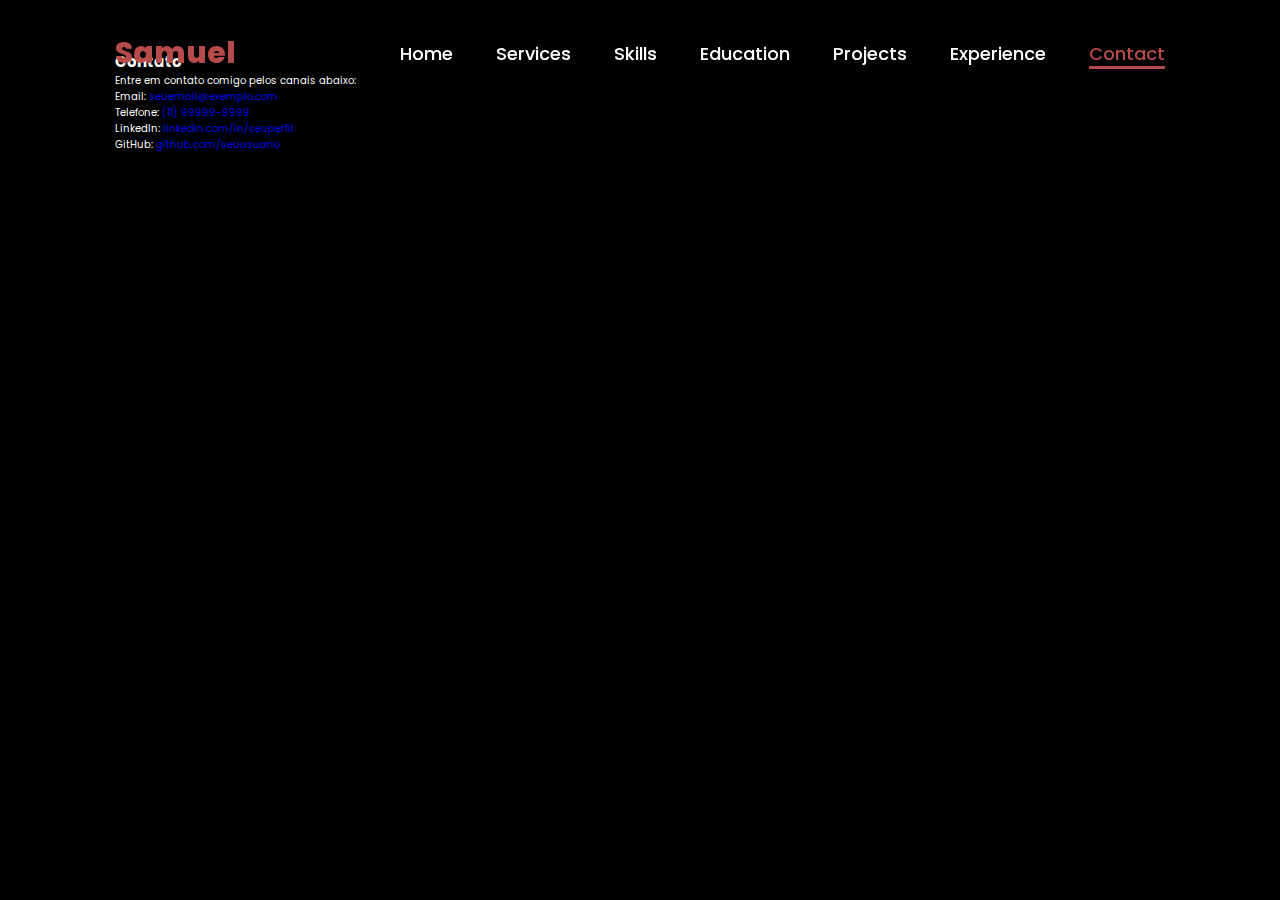
<file: contact.html>
<!doctype html>
<html lang="englesh">
  <head>
    <meta charset="UTF-8" />
    <title>contact-portifolio</title>
    <link rel="stylesheet" href="main.css" />
  </head>
  <body>
    <header>
      <a href="#" class="logo">Samuel</a>

      <nav>
        <a href="index.html"> Home</a>
        <a href="services.html">Services</a>
        <a href="skills.html">Skills</a>
        <a href="education.html">Education</a>
        <a href="projects.html">Projects</a>
        <a href="experiences.html">Experience</a>
        <a href="contact.html" class="active">Contact</a>
      </nav>
    </header>
    <section>
      <div class="contact-section">
        <h2>Contato</h2>

        <div class="contact-block">
          <p>Entre em contato comigo pelos canais abaixo:</p>

          <div class="contact-item">
            <span class="label">Email:</span>
            <a href="mailto:seuemail@exemplo.com">seuemail@exemplo.com</a>
          </div>

          <div class="contact-item">
            <span class="label">Telefone:</span>
            <a href="tel:+5511999999999">(11) 99999-9999</a>
          </div>

          <div class="contact-item">
            <span class="label">LinkedIn:</span>
            <a href="https://linkedin.com/in/seuperfil" target="_blank"
              >linkedin.com/in/seuperfil</a
            >
          </div>

          <div class="contact-item">
            <span class="label">GitHub:</span>
            <a href="https://github.com/seuusuario" target="_blank"
              >github.com/seuusuario</a
            >
          </div>
        </div>
      </div>
    </section>
  </body>
</html>
</file>
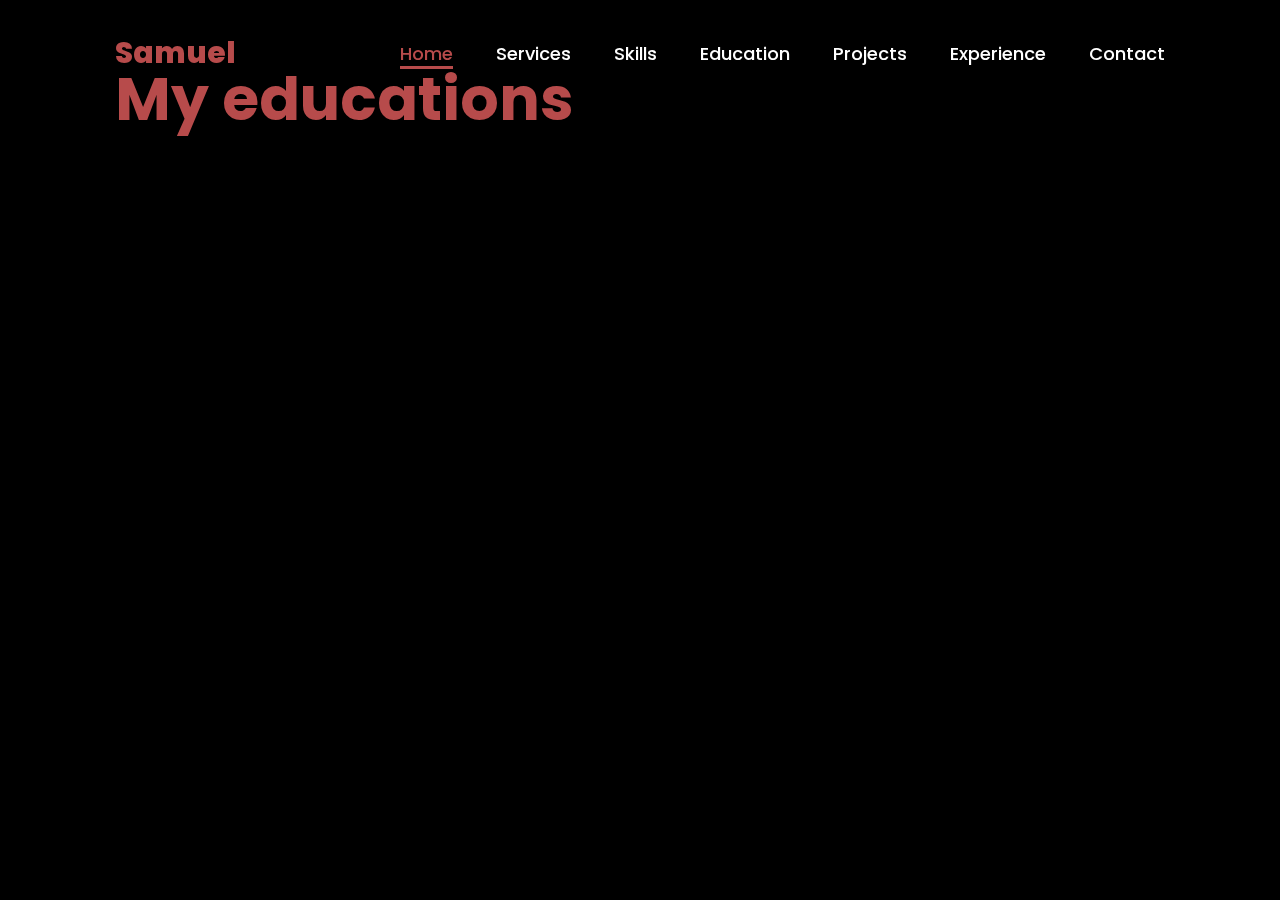
<file: education.html>
<!doctype html>
<html lang="pt-br">
  <head>
    <meta charset="UTF-8" />
    <title>education-portifolio</title>
    <link rel="stylesheet" href="main.css" />
  </head>
  <body>
    <header>
      <a href="#" class="logo">Samuel</a>

      <nav>
        <a href="index.html" class="active"> Home</a>
        <a href="services.html">Services</a>
        <a href="skills.html">Skills</a>
        <a href="education.html">Education</a>
        <a href="projects.html">Projects</a>
        <a href="experiences.html">Experience</a>
        <a href="contact.html">Contact</a>
      </nav>
    </header>
    <section class="education">
      <div class="education-content">
        <h1>My educations</h1>
        <p></p>
      </div>
    </section>
  </body>
</html>
</file>
<file: main.css>
@import url("https://fonts.googleapis.com/css2?family=Poppins:wght@100;200;300;400;500;600&display=swap");

* {
  margin: 0;
  padding: 0;
  box-sizing: border-box;
  text-decoration: none;
  border: none;
  outline: none;
  font-family: "Poppins", sans-serif;
}
html {
  font-size: 62.5%;
}

body {
  width: 100%;
  height: 100vh;
  overflow-x: hidden;
  background-color: black;
  color: white;
}

header {
  margin-top: 20px;
  position: fixed;
  top: 0;
  left: 0;
  width: 100%;
  padding: 1rem 9%;
  background-color: transparent;
  filter: drop-shadow(10px);
  display: flex;
  justify-content: space-between;
  align-items: center;
  z-index: 100;
}
nav a {
  font-size: 1.8rem;
  color: white;
  margin-left: 4rem;
  font-weight: 500;
  transition: 0.3s ease;
  border-bottom: 3px solid transparent;
}

nav a:hover,
nav a.active {
  color: #B74B4B;
  border-bottom: 3px solid #B74B4B;
}

@media (max-width: 995px) {
  nav {
    position: absolute;
    display: none;
    top: 0;
    right: 0;
    width: 40%;
    border-left: 3px solid #B74B4B;
    border-bottom: 3px solid #B74B4B;
    border-bottom-left-radius: 2rem;
    padding: 1rem solid;
    background-color: #161616;
    border-top: 0.1rem solid rgba(0, 0, 0, 0.1);
  }

  nav.active {
    display: block;
  }

  nav a {
    display: block;
    font-size: 2rem;
    margin: 3rem 0;
  }

  nav a:hover,
  nav a.active {
    padding: 1rem;
    border-radius: 0.5rem;
    border-bottom: 0.5rem solid #B74B4B;
  }
}
.home {
  display: flex;
  justify-content: center;
  align-items: center;
  gap: 8rem;
  background-color: black;
}
.logo {
  font-size: 3rem;
  color: #B74B4B;
  font-weight: 800;
  cursor: pointer;
  transition: 0.5s ease;
}
.education {
  justify-content: center;
  gap: 8rem;
  background-color: black;
}
.education .education-content h1 {
  font-size: 6rem;
  font-weight: 700;
  line-height: 1.3;
  color: #B74B4B;
  justify-content: center;
  padding-top: 10px;
}
section {
  min-height: 100vh;
  padding: 5rem 9% 5rem;
}
.education-content p {
  font-size: 1.6rem;
  padding: 10px;
}
.education-imgs {
  border-radius: 5%;
  padding: 2px;
  display: block;
}
.education-imgs img {
  position: relative;
  width: 26vw;
  border-radius: 5%;
  box-shadow: 0 0 25px solid #B74B4B;
  cursor: pointer;
  transition: 0.2s linear;
  padding: 5px;
}
.experiences {
  justify-content: center;
  gap: 8rem;
  background-color: black;
}
.experiences .experiences-content h1{
  font-size: 6rem;
  font-weight: 700;
  line-height: 1.3;
  color: #B74B4B;
  justify-content: center;
  padding-top: 10px;
}
.experiences-content p {
  font-size: 1.6rem;
  padding: 10px;
}
</file>
